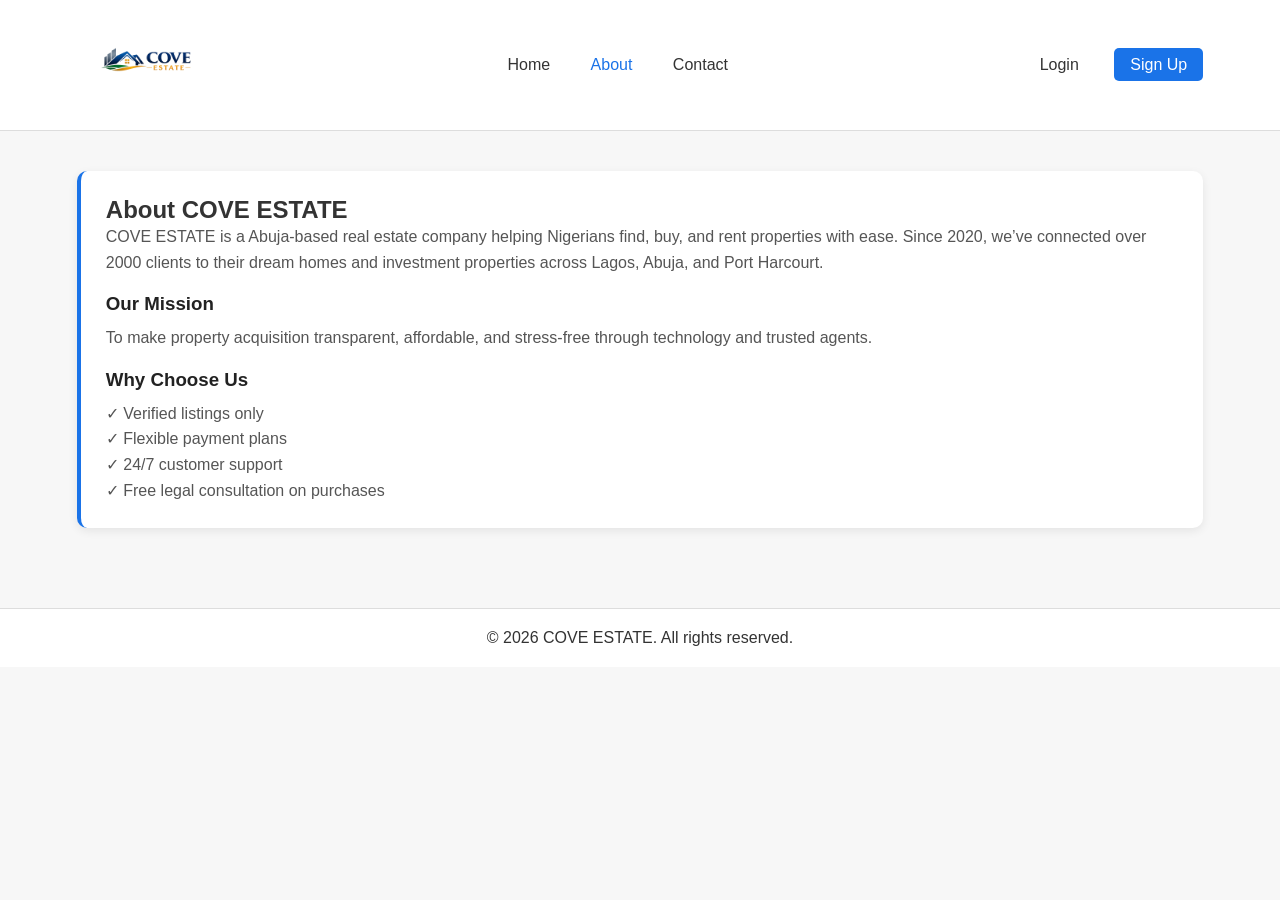
<file: home/about.html>
<!DOCTYPE html>
<html lang="en">
<head>
  <meta charset="UTF-8">
  <meta name="viewport" content="width=device-width, initial-scale=1.0">
  <title>About - COVE ESTATE</title>
  <link rel="stylesheet" href="style.css">
</head>
<body>

  <header class="navbar">
       <img src="images/logo.png" alt="COVE ESTATE Logo" class="logo-img">
    <nav>
      <a href="index.html">Home</a>
      <a href="about.html" class="active">About</a>
      <a href="contact.html">Contact</a>
    </nav>
    <div class="auth">
      <a href="#" class="login">Login</a>
      <a href="#" class="signup">Sign Up</a>
    </div>
  </header>

  <main class="container" style="flex-direction: column;">
    <section class="card">
      <div class="card-text">
        <h2>About COVE ESTATE</h2>
        <p>COVE ESTATE is a Abuja-based real estate company helping Nigerians find, buy, and rent properties with ease. Since 2020, we’ve connected over 2000 clients to their dream homes and investment properties across Lagos, Abuja, and Port Harcourt.</p>
        <br>
        <h3>Our Mission</h3>
        <p>To make property acquisition transparent, affordable, and stress-free through technology and trusted agents.</p>
        <br>
        <h3>Why Choose Us</h3>
        <p>✓ Verified listings only<br>
           ✓ Flexible payment plans<br>
           ✓ 24/7 customer support<br>
           ✓ Free legal consultation on purchases</p>
      </div>
    </section>
  </main>

  <footer>
    <p>© 2026 COVE ESTATE. All rights reserved.</p>
  </footer>
</body>
</html>
</file>
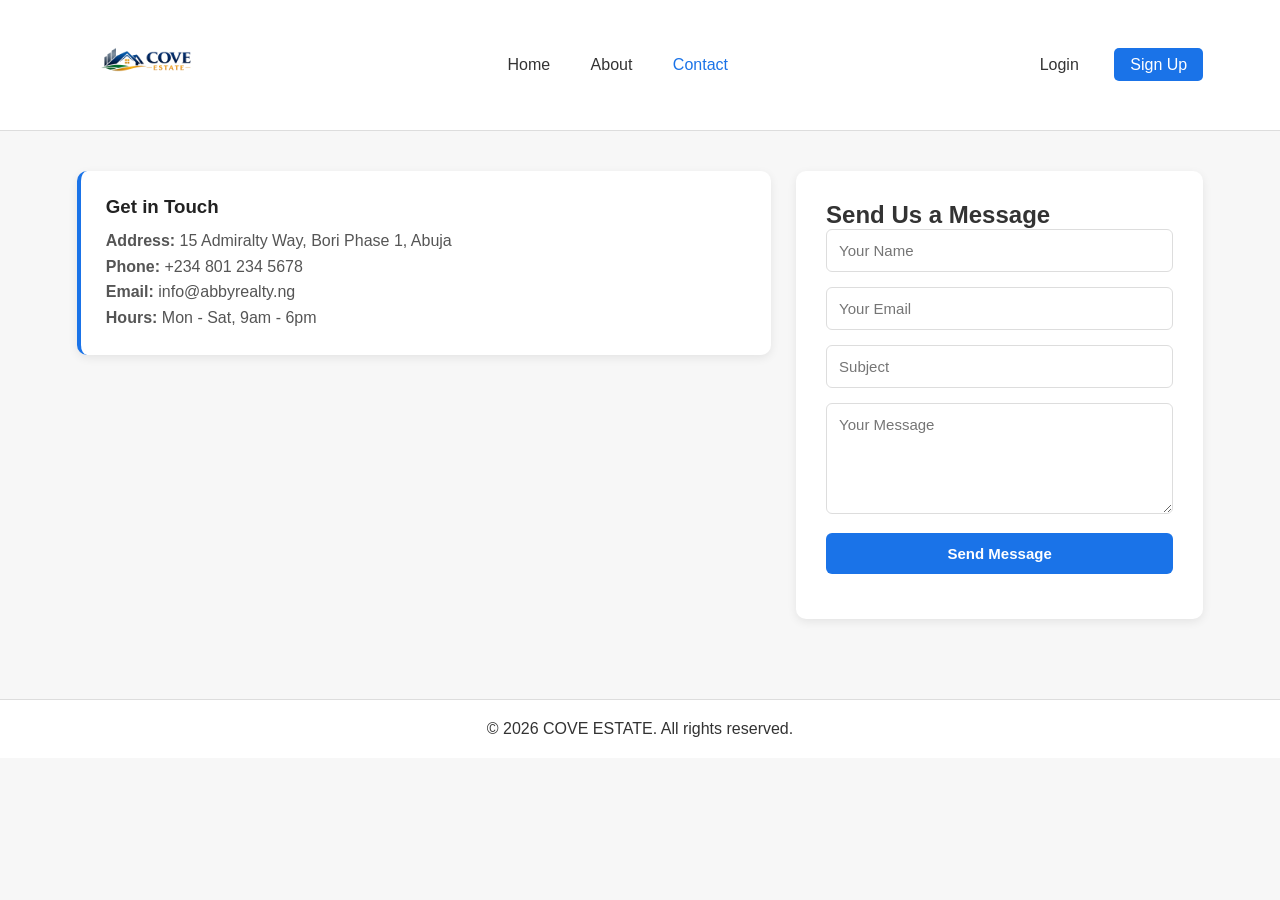
<file: home/contact.html>
<!DOCTYPE html>
<html lang="en">
<head>
  <meta charset="UTF-8">
  <meta name="viewport" content="width=device-width, initial-scale=1.0">
  <title>Contact - COVE ESTATE</title>
  <link rel="stylesheet" href="style.css">
</head>
<body>

  <header class="navbar">
        <img src="images/logo.png" alt="COVE ESTATE Logo" class="logo-img">
    <nav>
      <a href="index.html">Home</a>
      <a href="about.html">About</a>
      <a href="contact.html" class="active">Contact</a>
    </nav>
    <div class="auth">
      <a href="#" class="login">Login</a>
      <a href="#" class="signup">Sign Up</a>
    </div>
  </header>

  <main class="container">
    <section class="left-column">
      <div class="card">
        <div class="card-text">
          <h3>Get in Touch</h3>
          <p><strong>Address:</strong> 15 Admiralty Way, Bori Phase 1, Abuja</p>
          <p><strong>Phone:</strong> +234 801 234 5678</p>
          <p><strong>Email:</strong> info@abbyrealty.ng</p>
          <p><strong>Hours:</strong> Mon - Sat, 9am - 6pm</p>
        </div>
      </div>
    </section>

    <section class="right-column">
      <h2>Send Us a Message</h2>
      <form>
        <input type="text" placeholder="Your Name" required>
        <input type="email" placeholder="Your Email" required>
        <input type="text" placeholder="Subject" required>
        <textarea placeholder="Your Message" rows="5" required></textarea>
        <button type="submit">Send Message</button>
      </form>
    </section>
  </main>

  <footer>
    <p>© 2026 COVE ESTATE. All rights reserved.</p>
  </footer>
</body>
</html>
</file>
<file: home/style.css>
.logo-img {
  height: 100px;   /* Adjust size */
  width: auto;
}

* {
  margin: 0;
  padding: 0;
  box-sizing: border-box;
  font-family: 'Segoe UI', Arial, sans-serif;
}

body {
  background: #f7f7f7;
  color: #333;
}

/* Navbar */
.navbar {
  display: flex;
  justify-content: space-between;
  align-items: center;
  padding: 15px 6%;
  background: #fff;
  border-bottom: 1px solid #ddd;
}

.logo {
  font-size: 28px;
  font-weight: 700;
  color: #1a73e8;
}

.navbar nav a {
  margin: 0 18px;
  text-decoration: none;
  color: #333;
  font-weight: 500;
}

.navbar nav a:hover,
.navbar nav a.active {
  color: #1a73e8;
}

.auth a {
  text-decoration: none;
  margin-left: 15px;
  padding: 8px 16px;
  border-radius: 5px;
}

.login { color: #333; }
.signup { background: #1a73e8; color: #fff; }

/* Layout */
.container {
  display: flex;
  gap: 25px;
  padding: 40px 6%;
}

.left-column {
  flex: 2;
  display: flex;
  flex-direction: column;
  gap: 20px;
}

.right-column {
  flex: 1;
  background: #fff;
  padding: 30px;
  border-radius: 10px;
  box-shadow: 0 3px 10px rgba(0,0,0,0.08);
}

/* Cards */
.card {
  display: flex;
  gap: 20px;
  background: #fff;
  padding: 25px;
  border-radius: 10px;
  border-left: 4px solid #1a73e8;
  box-shadow: 0 3px 10px rgba(0,0,0,0.08);
}

.card-icon {
  font-size: 55px;
}

.card-text h3 {
  margin-bottom: 10px;
  color: #222;
}

.card-text p {
  line-height: 1.6;
  color: #555;
}

/* Form */
form input,
form select,
form textarea,
form button {
  width: 100%;
  padding: 12px;
  margin-bottom: 15px;
  border: 1px solid #ddd;
  border-radius: 6px;
  font-size: 15px;
}

form button {
  background: #1a73e8;
  color: #fff;
  border: none;
  cursor: pointer;
  font-weight: 600;
}

form button:hover {
  background: #1558b0;
}

/* Footer */
footer {
  text-align: center;
  padding: 20px;
  background: #fff;
  margin-top: 40px;
  border-top: 1px solid #ddd;
}

/* Responsive */
@media (max-width: 900px) {
  .container {
    flex-direction: column;
  }
  .navbar nav {
    display: none;
  }
}
</file>
